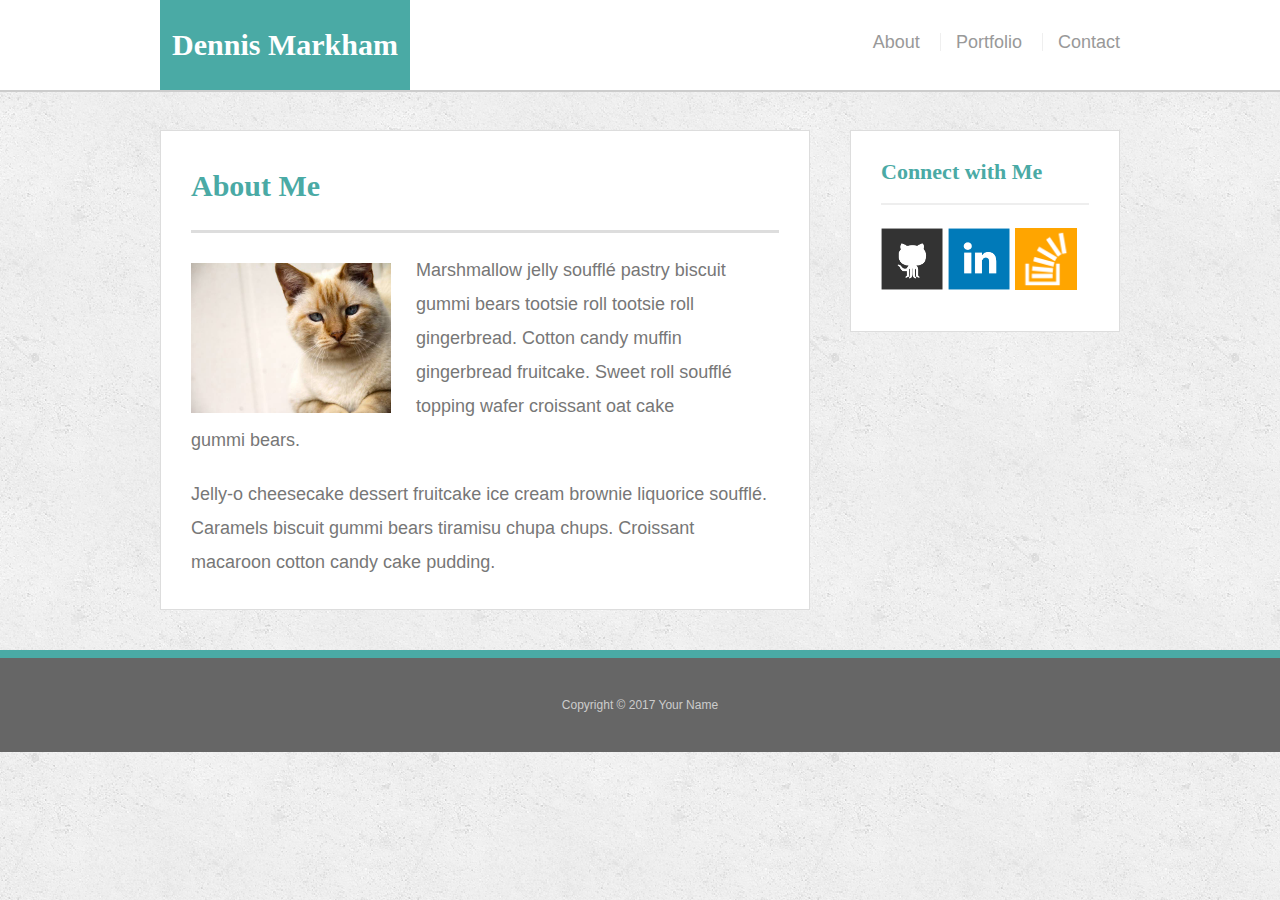
<file: index.html>
<!doctype html>
<html lang="en-us">

<head>
  <meta charset="UTF-8">
  <title>About | Dennis Markham</title>
  <link rel="stylesheet" type="text/css" href="assets/css/reset.css">
  <link rel="stylesheet" type="text/css" href="assets/css/style.css">
  
<meta name="viewport" content="width=device-width, initial-scale=1">

</head>

<body>

  <header id="masthead">
    <div class="container">
      <a href="index.html" id="logo">Dennis Markham</a>
      <nav>
        <a href="index.html">About</a>
        <a href="portfolio.html">Portfolio</a>
        <a href="contact.html">Contact</a>
      </nav>
    </div>
  </header>

  <div id="main-container" class="container">
    <section class="main-section">
      <h1>About Me</h1>

      <img src="assets/images/cat.jpg" class="auth-image" alt="Your Name">

      <p>Marshmallow jelly souffl&eacute; pastry biscuit gummi bears tootsie roll tootsie roll gingerbread. Cotton candy muffin gingerbread fruitcake. Sweet roll souffl&eacute; topping wafer croissant oat cake gummi&nbsp;bears.</p>

      <p>Jelly-o cheesecake dessert fruitcake ice cream brownie liquorice souffl&eacute;. Caramels biscuit gummi bears tiramisu chupa chups. Croissant macaroon cotton candy cake pudding.</p>

    </section>

    <section class="sidebar">
      <div id="connect">
        <h2>Connect with Me</h2>

        <a href="#"><img src="assets/images/github-128.png" class="social" alt="GitHub" /></a>
        <a href="#"><img src="assets/images/linkedin-128.png" class="social" alt="LinkedIn" /></a>
        <a href="#"><img src="assets/images/stackoverflow-128.png" class="social" alt="Stack Overflow" /></a>
      </div>
    </section>
  </div>

  <footer>
    <div class="container">
      Copyright &copy; 2017 Your Name
    </div>
  </footer>
</body>

</html>
</file>
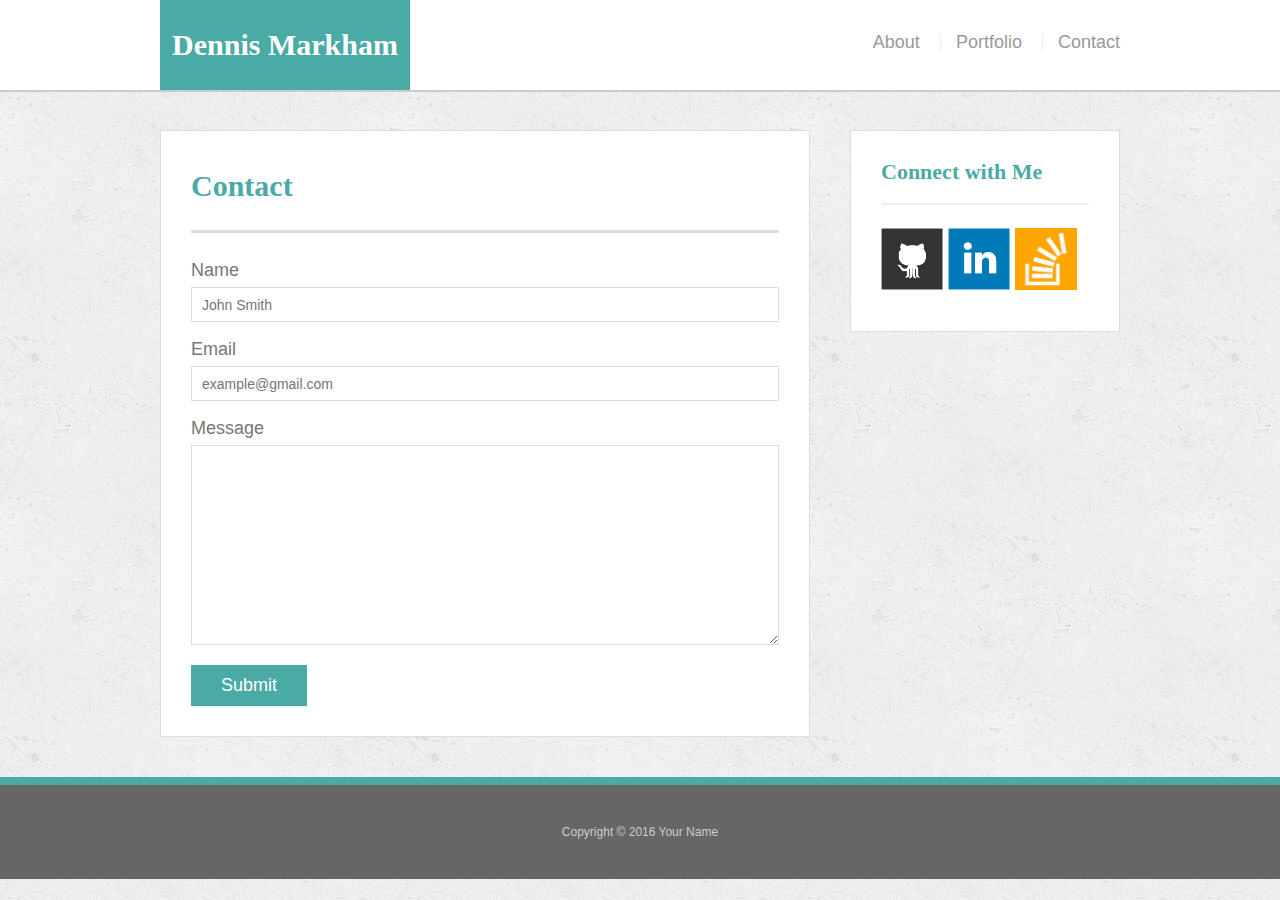
<file: contact.html>
<!doctype html>
<html lang="en-us">

<head>
  <meta charset="UTF-8">
  <title>Contact | Dennis Markham</title>
  <link rel="stylesheet" type="text/css" href="assets/css/reset.css">
  <link rel="stylesheet" type="text/css" href="assets/css/style.css">

  <meta name="viewport" content="width=device-width, initial-scale=1">
</head>

<body>

  <header id="masthead">
    <div class="container">
      <a href="index.html" id="logo">Dennis Markham</a>
      <nav>
        <a href="index.html">About</a>
        <a href="portfolio.html">Portfolio</a>
        <a href="contact.html">Contact</a>
      </nav>
    </div>
  </header>

  <div id="main-container" class="container">
    <section class="main-section">
      <h1>Contact</h1>

      <form id="contact-form">
        <ul>
          <li>
            <label for="name">Name</label>
            <input type="text" id="name" name="name" placeholder="John Smith" required="required">
          </li>
          <li>
            <label for="email">Email</label>
            <input type="email" id="email" name="email" placeholder="example@gmail.com" required="required">
          </li>
          <li>
            <label for="message">Message</label>
            <textarea id="message" name="message" required="required"></textarea>
          </li>
        </ul>
        <input type="submit">
      </form>

    </section>

    <section class="sidebar">
      <div id="connect">
        <h2>Connect with Me</h2>

        <a href="#"><img src="assets/images/github-128.png" class="social" alt="GitHub" /></a>
        <a href="#"><img src="assets/images/linkedin-128.png" class="social" alt="LinkedIn" /></a>
        <a href="#"><img src="assets/images/stackoverflow-128.png" class="social" alt="Stack Overflow" /></a>
      </div>
    </section>
  </div>

  <footer>
    <div class="container">
      Copyright &copy; 2016 Your Name
    </div>
  </footer>
</body>

</html>
</file>
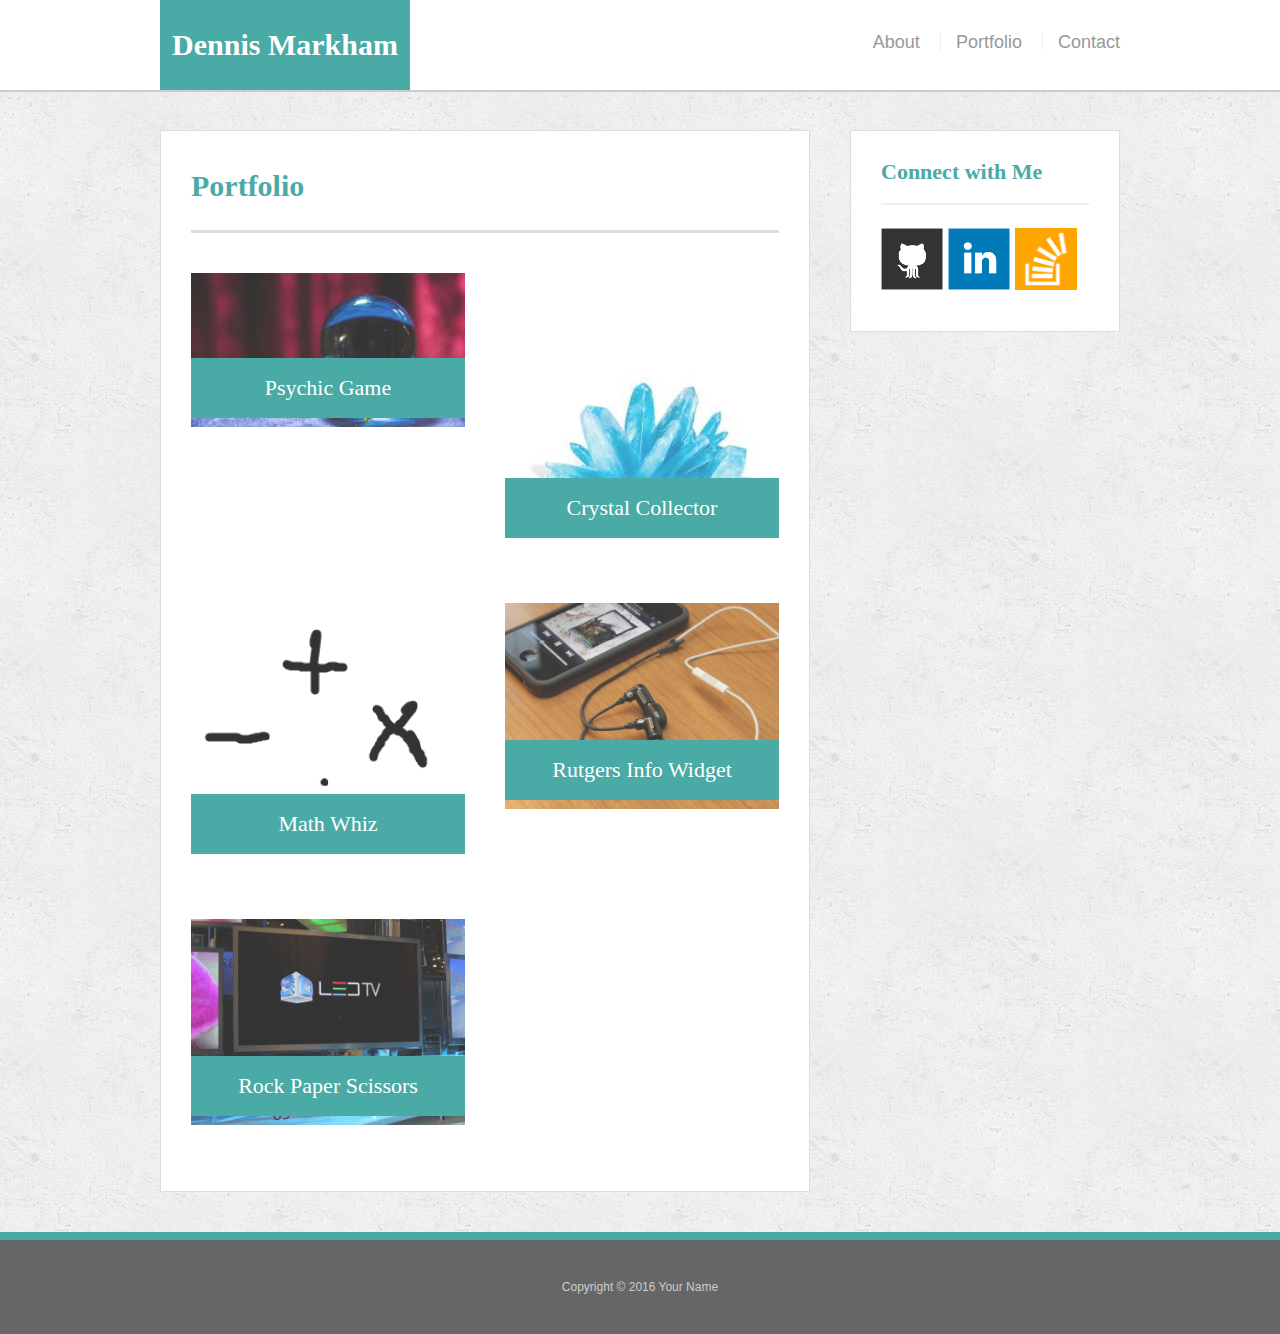
<file: portfolio.html>
<!doctype html>
<html lang="en-us">

<head>
  <meta charset="UTF-8">
  <title>Portfolio | Dennis Markham</title>
  <link rel="stylesheet" type="text/css" href="assets/css/reset.css">
  <link rel="stylesheet" type="text/css" href="assets/css/style.css">

  <meta name="viewport" content="width=device-width, initial-scale=1">
</head>

<body>

  <header id="masthead">
    <div class="container">
      <a href="index.html" id="logo">Dennis Markham</a>
      <nav>
        <a href="index.html">About</a>
        <a href="portfolio.html">Portfolio</a>
        <a href="contact.html">Contact</a>
      </nav>
    </div>
  </header>

  <div id="main-container" class="container">
    <section class="main-section">
      <h1>Portfolio</h1>

      <div class="work">
        <a href ="https://dennismarkham.github.io/Psychic-Game/"> 
          <img src="assets/images/crystalBall.jpg" alt="Psychic Game">
        </a>

        <h3>Psychic Game</h3>
      </div>
      <div class="work">
        <a href = "https://dennismarkham.github.io/week-4-game/">
        <img src="assets/images/crystal.jpg" alt="Crystal Collector">
      </a>

        <h3>Crystal Collector</h3>
      </div>
      <div class="work">
        <a href = "https://dennismarkham.github.io/TriviaGame">
        <img src="assets/images/math.png" alt="Math Whiz">
      </a>

        <h3>Math Whiz</h3>
      </div>
      <div class="work">
        <img src="assets/images/technics-q-c-640-480-7.jpg" alt="Rutgers Info Widget">

        <h3>Rutgers Info Widget</h3>
      </div>
      <div class="work">
        <img src="assets/images/technics-q-c-640-480-9.jpg" alt="Rock Paper Scissors">

        <h3>Rock Paper Scissors</h3>
      </div>

    </section>

    <section class="sidebar">
      <div id="connect">
        <h2>Connect with Me</h2>

        <a href="#"><img src="assets/images/github-128.png" class="social" alt="GitHub" /></a>
        <a href="#"><img src="assets/images/linkedin-128.png" class="social" alt="LinkedIn" /></a>
        <a href="#"><img src="assets/images/stackoverflow-128.png" class="social" alt="Stack Overflow" /></a>
      </div>
    </section>
  </div>

  <footer>
    <div class="container">
      Copyright &copy; 2016 Your Name
    </div>
  </footer>
</body>

</html>
</file>
<file: assets/css/style.css>
body {
  font-family: Arial, "Helvetica Neue", Helvetica, sans-serif;
  font-size: 18px;
  line-height: 34px;
  color: #777;
  background: url("../images/concrete_seamless.png");
}

* {
  box-sizing: border-box;
}

/* general */

.container {
  width: 100%;
  max-width: 960px;
  margin: 0 auto;
  clear: both;
}

h1,
h2,
h3,
p {
  margin-bottom: 20px;
}

p:last-child {
  margin-bottom: 0;
}

h1,
h2,
h3 {
  font-family: Georgia, Times, "Times New Roman", serif;
  font-weight: 700;
  color: #4aaaa5;
}

h1 {
  padding-bottom: 20px;
  font-size: 30px;
  line-height: 49px;
  border-bottom: 3px solid #ddd;
}

h2,
h3 {
  font-size: 22px;
}

/* header */

#masthead {
  position: fixed;
  z-index: 99;
  width: 100%;
  margin: 0 0 30px;
  overflow: auto;
  color: #fff;
  background: #fff;
  border-bottom: 2px solid #ccc;
}

#logo {
  float: left;
  width: 250px;
  height: 90px;
  font-family: Georgia, Times, "Times New Roman", serif;
  font-size: 30px;
  font-weight: 700;
  line-height: 90px;
  color: #fff;
  text-align: center;
  text-decoration: none;
  background: #4aaaa5;
}

nav {
  float: right;
  margin-top: 25px;
}

nav a {
  display: inline-block;
  padding-left: 15px;
  margin-left: 15px;
  line-height: 18px;
  color: #999;
  text-decoration: none;
  border-left: 1px solid #efefef;
}

nav a:first-child {
  border-left: 0 none;
}

/* footer */

footer {
  padding: 30px 0;
  clear: both;
  font-size: 12px;
  color: #fff;
  color: #ccc;
  text-align: center;
  background: #666;
  border-top: 8px solid #4aaaa5;
}

/* sidebar */

.sidebar {
  float: right;
  width: 100%;
  max-width: 270px;
  padding: 30px;
  margin-bottom: 20px;
  background: #fff;
  border: 1px solid #ddd;
}

h3,
.sidebar h2 {
  padding-bottom: 20px;
  margin-bottom: 15px;
  line-height: 22px;
  border-bottom: 2px solid #eee;
}

.social {
  width: 62px;
  height: 62px;
  margin-top: 8px;
  margin-right: 5px;
}

.social:last-child {
  margin-right: 0;
}

/* main */

#main-container {
  padding-top: 130px;
}

.main-section {
  float: left;
  width: 100%;
  max-width: 650px;
  padding: 30px;
  margin: 0 0 40px;
  background: #fff;
  border: 1px solid #ddd;
}

/* portfolio page */

.work {
  position: relative;
  float: left;
  width: 274px;
  margin: 20px 0 25px;
  overflow: auto;
}

.work:nth-child(even) {
  margin-right: 40px;
}

.work img {
  width: 100%;
  border: 0 none;
  opacity: 0.8;
}

.work h3 {
  position: absolute;
  bottom: 20px;
  width: 100%;
  padding: 15px;
  margin-bottom: 0;
  font-weight: 300;
  line-height: 30px;
  color: #fff;
  text-align: center;
  background: #4aaaa5;
  border-bottom: 0;
}

.auth-image {
  float: left;
  width: 200px;
  height: auto;
  margin-top: 10px;
  margin-right: 25px;
}

/* contact page */

#contact-form ul {
  margin-bottom: 20px;
}

#contact-form li {
  margin-bottom: 10px;
}

label,
input[type=text],
input[type=email],
textarea {
  display: block;
  width: 100%;
}

input[type=text],
input[type=email],
textarea {
  height: 35px;
  padding: 0 10px;
  font-size: 14px;
  border: 1px solid #ddd;
}

textarea {
  height: 200px;
}

input[type=submit] {
  padding: 10px 30px;
  font-size: 18px;
  color: #fff;
  cursor: pointer;
  background: #4aaaa5;
  border: 0 none;
}

@media only screen and (max-width: 980px) {

 nav{
  margin-right: 20px;
 }
  /*portofolio 980 is all I need*/

  .work img {
    display: block;
  }

}

@media only screen and (max-width: 768px) {

  .sidebar{
    float:none;
    max-width: 100%;
  }


  
}

@media only screen and (max-width: 640px) {

.auth-image{
  width: 100%;
}

  #logo {
    width: 100%;

  }

nav {
  width: 100%;
}



.work{
  float: none;
}
  
  header{
    position: static;
  }
}
</file>
